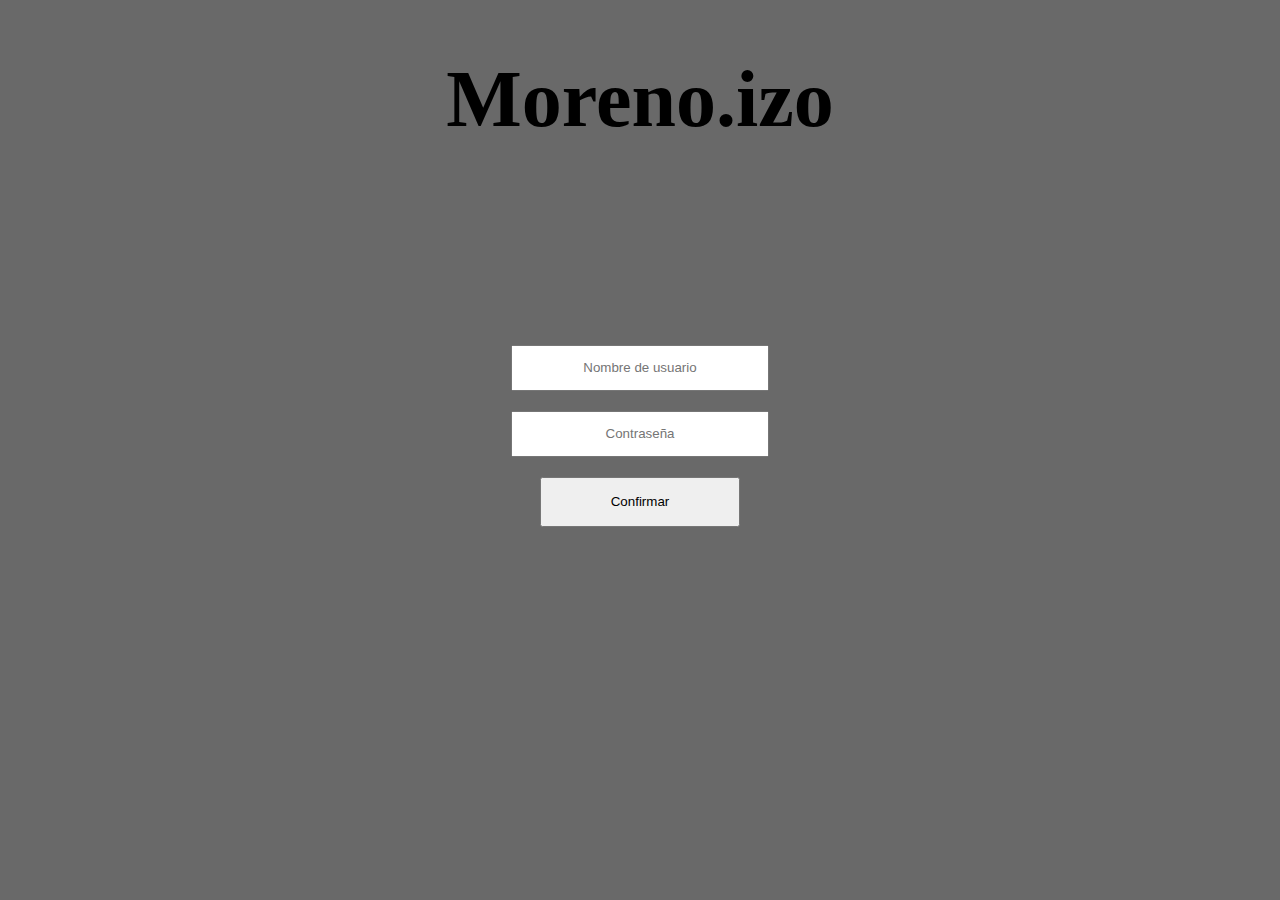
<file: ri/var/www/html/index.html>
<!DOCTYPE html>
<html lang="es">

<head>
    <meta charset="UTF-8">
    <meta name="viewport" content="width=device-widht" , initial-scale="1.0">
    <title>Inicio de sesion</title>
    <link rel="stylesheet" href="Style.css">
</head>
<body>
    <h1 class="morenoizo">Moreno.izo</h1>
    <div class="texto_usuario">
    <input class="usuario" type="text" id="usuario" placeholder="Nombre de usuario">
    </div>
    <div class="texto_contraseña">
    <input class="contraseña" type="password" id="contraseña" placeholder="Contraseña">
    </div>
    <div class="boton_confirmar">
    <button class="confirmar" onclick="login()">Confirmar</button>
    </div>

<script>
    function login() {
        var usuario = document.getElementById("usuario").value;
        var contraseña = document.getElementById("contraseña").value;

        if (usuario === "moreno" && contraseña === "izo") {
            window.location.href = "bienvenido.html";
        } else alert("Usuario o contraseña incorrectos")
    }
</script>
</body>
</html>
</file>
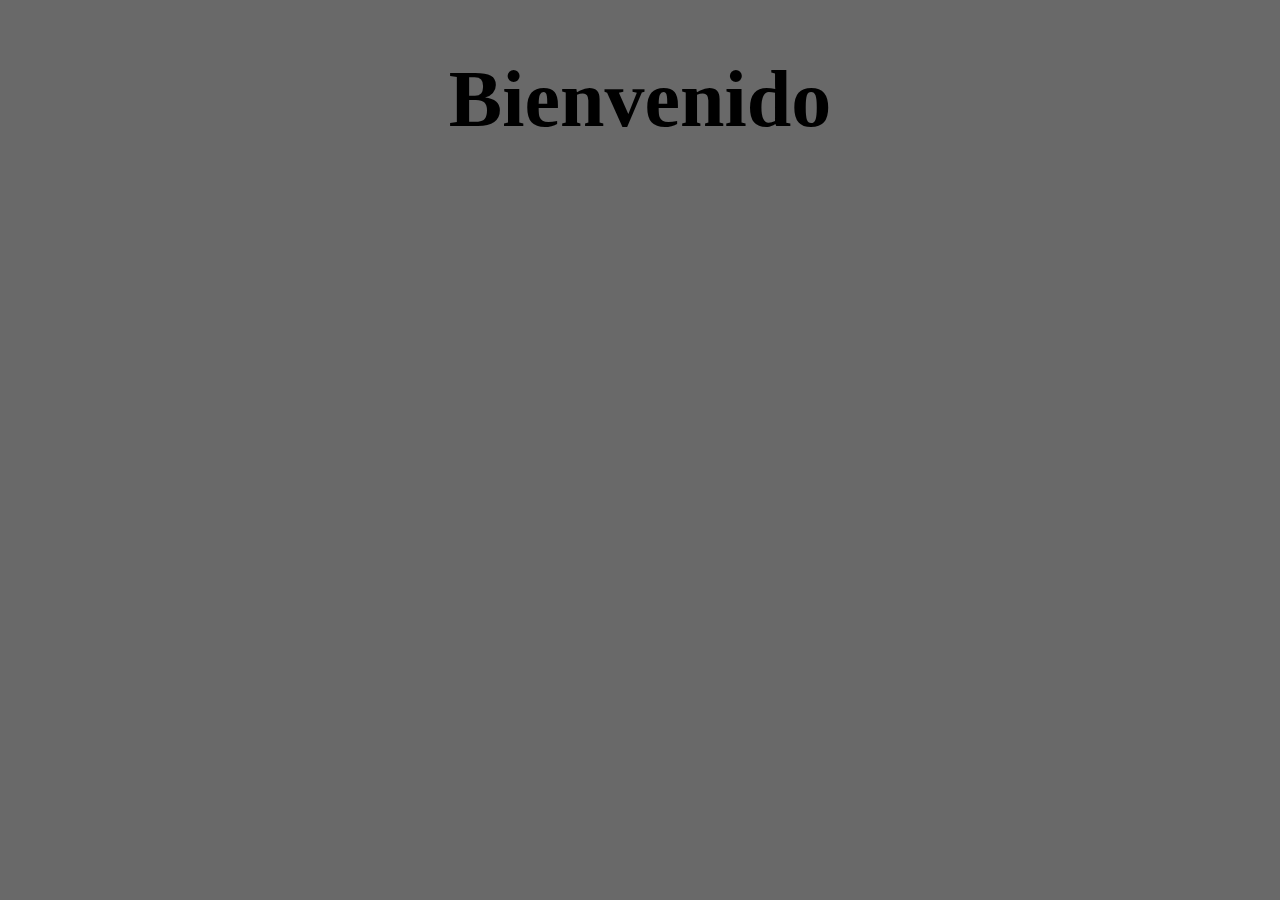
<file: ri/var/www/html/bienvenido.html>
<!DOCTYPE html>
<html lang="es">

<head>
    <meta charset="UTF-8">
    <meta name="viewport" content="width=device-widht" , initial-scale="1.0">
    <title>Bienvendio</title>
    <link rel="stylesheet" href="Style.css">
</head>
<body>
    <h1 class="morenoizo">Bienvenido</h1>
</body>

</html>
</file>
<file: ri/var/www/html/Style.css>
body {
    background-color:dimgray;
}

.usuario {
    width: 250px; height: 40px;
    text-align: center;
}

.texto_usuario {
    display: flex;
    justify-content: center;
    align-items: center;
    margin-bottom: 20px;
}

.contraseña {
    width: 250px; height: 40px;
    text-align: center;
}

.texto_contraseña {
    display: flex;
    justify-content: center;
    align-items: center;
    margin-bottom: 20px;
}

.morenoizo {
    font-size: 80px;
    text-align: center;
    margin-bottom: 200px;
}

.confirmar {
    width: 200px; height: 50px;
}

.boton_confirmar {
    display: flex;
    justify-content: center;
    align-items: center;
}
</file>
